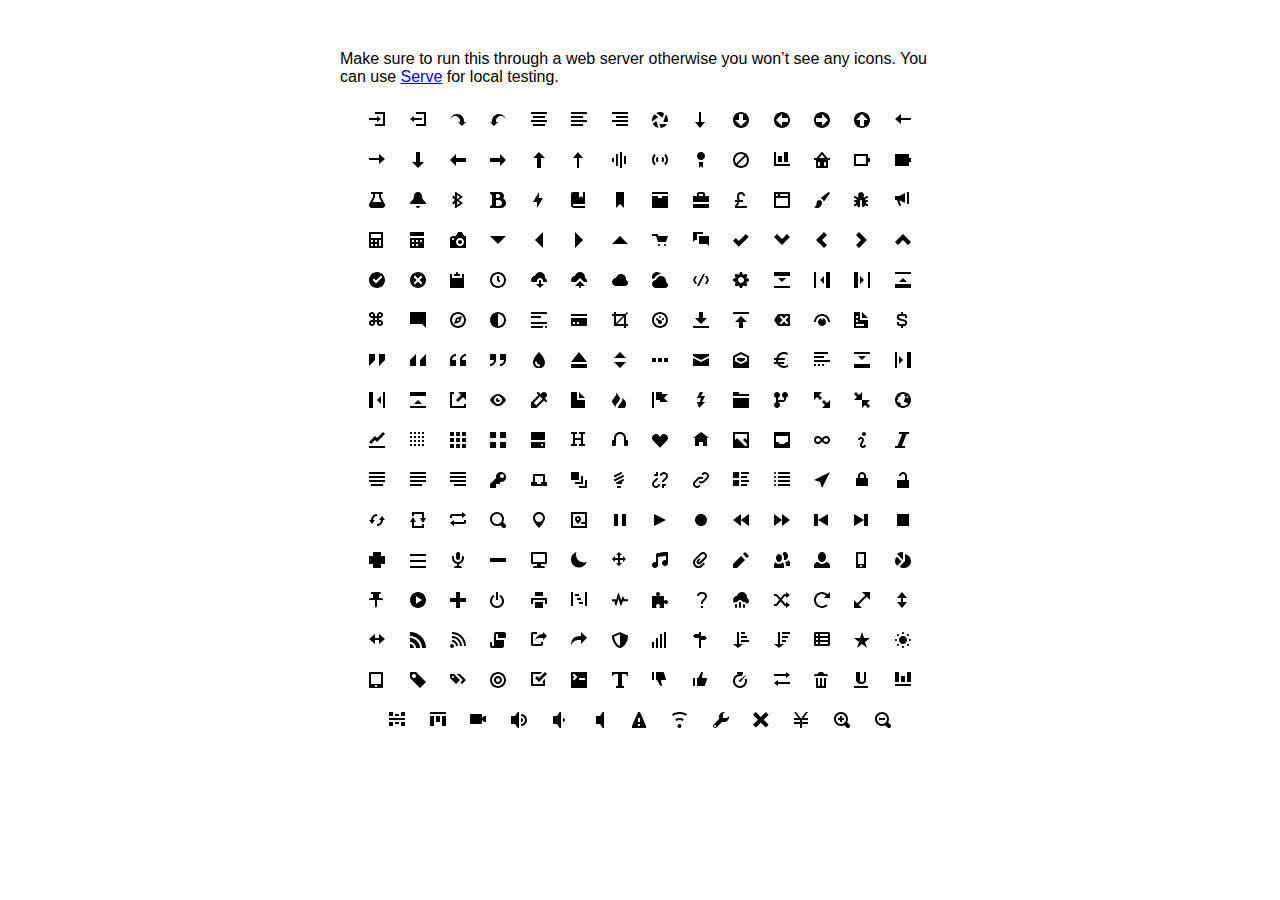
<file: open-iconic/sprite/open-iconic.html>
<!DOCTYPE html>
<html>
<head>
<meta charset="utf-8">
<style>
  body {
    font-family: 'Helvetica', sans-serif;
    margin: 50px 0;
  }

  .container {
    width: 600px;
    text-align: center;
    margin: 20px auto;
  }

  .intro {
    text-align: left;
  }

  .icon {

    margin: 10px;
    width: 16px;
    height: 16px;
  }
</style>
</head>
<body>

<div class="container">
  <p class='intro'>
    Make sure to run this through a web server otherwise you won&rsquo;t see any icons. You can use <a href="https://github.com/visionmedia/serve">Serve</a> for local testing.
  </p>
  <svg class="icon">
    <use xlink:href="open-iconic.svg#account-login"></use>
  </svg>

  <svg viewBox="0 0 8 8" class="icon">
    <use xlink:href="open-iconic.svg#account-logout"></use>
  </svg>

  <svg viewBox="0 0 8 8" class="icon">
    <use xlink:href="open-iconic.svg#action-redo"></use>
  </svg>

  <svg viewBox="0 0 8 8" class="icon">
    <use xlink:href="open-iconic.svg#action-undo"></use>
  </svg>

  <svg viewBox="0 0 8 8" class="icon">
    <use xlink:href="open-iconic.svg#align-center"></use>
  </svg>

  <svg viewBox="0 0 8 8" class="icon">
    <use xlink:href="open-iconic.svg#align-left"></use>
  </svg>

  <svg viewBox="0 0 8 8" class="icon">
    <use xlink:href="open-iconic.svg#align-right"></use>
  </svg>

  <svg viewBox="0 0 8 8" class="icon">
    <use xlink:href="open-iconic.svg#aperture"></use>
  </svg>

  <svg viewBox="0 0 8 8" class="icon">
    <use xlink:href="open-iconic.svg#arrow-bottom"></use>
  </svg>

  <svg viewBox="0 0 8 8" class="icon">
    <use xlink:href="open-iconic.svg#arrow-circle-bottom"></use>
  </svg>

  <svg viewBox="0 0 8 8" class="icon">
    <use xlink:href="open-iconic.svg#arrow-circle-left"></use>
  </svg>

  <svg viewBox="0 0 8 8" class="icon">
    <use xlink:href="open-iconic.svg#arrow-circle-right"></use>
  </svg>

  <svg viewBox="0 0 8 8" class="icon">
    <use xlink:href="open-iconic.svg#arrow-circle-top"></use>
  </svg>

  <svg viewBox="0 0 8 8" class="icon">
    <use xlink:href="open-iconic.svg#arrow-left"></use>
  </svg>

  <svg viewBox="0 0 8 8" class="icon">
    <use xlink:href="open-iconic.svg#arrow-right"></use>
  </svg>

  <svg viewBox="0 0 8 8" class="icon">
    <use xlink:href="open-iconic.svg#arrow-thick-bottom"></use>
  </svg>

  <svg viewBox="0 0 8 8" class="icon">
    <use xlink:href="open-iconic.svg#arrow-thick-left"></use>
  </svg>

  <svg viewBox="0 0 8 8" class="icon">
    <use xlink:href="open-iconic.svg#arrow-thick-right"></use>
  </svg>

  <svg viewBox="0 0 8 8" class="icon">
    <use xlink:href="open-iconic.svg#arrow-thick-top"></use>
  </svg>

  <svg viewBox="0 0 8 8" class="icon">
    <use xlink:href="open-iconic.svg#arrow-top"></use>
  </svg>

  <svg viewBox="0 0 8 8" class="icon">
    <use xlink:href="open-iconic.svg#audio-spectrum"></use>
  </svg>

  <svg viewBox="0 0 8 8" class="icon">
    <use xlink:href="open-iconic.svg#audio"></use>
  </svg>

  <svg viewBox="0 0 8 8" class="icon">
    <use xlink:href="open-iconic.svg#badge"></use>
  </svg>

  <svg viewBox="0 0 8 8" class="icon">
    <use xlink:href="open-iconic.svg#ban"></use>
  </svg>

  <svg viewBox="0 0 8 8" class="icon">
    <use xlink:href="open-iconic.svg#bar-chart"></use>
  </svg>

  <svg viewBox="0 0 8 8" class="icon">
    <use xlink:href="open-iconic.svg#basket"></use>
  </svg>

  <svg viewBox="0 0 8 8" class="icon">
    <use xlink:href="open-iconic.svg#battery-empty"></use>
  </svg>

  <svg viewBox="0 0 8 8" class="icon">
    <use xlink:href="open-iconic.svg#battery-full"></use>
  </svg>

  <svg viewBox="0 0 8 8" class="icon">
    <use xlink:href="open-iconic.svg#beaker"></use>
  </svg>

  <svg viewBox="0 0 8 8" class="icon">
    <use xlink:href="open-iconic.svg#bell"></use>
  </svg>

  <svg viewBox="0 0 8 8" class="icon">
    <use xlink:href="open-iconic.svg#bluetooth"></use>
  </svg>

  <svg viewBox="0 0 8 8" class="icon">
    <use xlink:href="open-iconic.svg#bold"></use>
  </svg>

  <svg viewBox="0 0 8 8" class="icon">
    <use xlink:href="open-iconic.svg#bolt"></use>
  </svg>

  <svg viewBox="0 0 8 8" class="icon">
    <use xlink:href="open-iconic.svg#book"></use>
  </svg>

  <svg viewBox="0 0 8 8" class="icon">
    <use xlink:href="open-iconic.svg#bookmark"></use>
  </svg>

  <svg viewBox="0 0 8 8" class="icon">
    <use xlink:href="open-iconic.svg#box"></use>
  </svg>

  <svg viewBox="0 0 8 8" class="icon">
    <use xlink:href="open-iconic.svg#briefcase"></use>
  </svg>

  <svg viewBox="0 0 8 8" class="icon">
    <use xlink:href="open-iconic.svg#british-pound"></use>
  </svg>

  <svg viewBox="0 0 8 8" class="icon">
    <use xlink:href="open-iconic.svg#browser"></use>
  </svg>

  <svg viewBox="0 0 8 8" class="icon">
    <use xlink:href="open-iconic.svg#brush"></use>
  </svg>

  <svg viewBox="0 0 8 8" class="icon">
    <use xlink:href="open-iconic.svg#bug"></use>
  </svg>

  <svg viewBox="0 0 8 8" class="icon">
    <use xlink:href="open-iconic.svg#bullhorn"></use>
  </svg>

  <svg viewBox="0 0 8 8" class="icon">
    <use xlink:href="open-iconic.svg#calculator"></use>
  </svg>

  <svg viewBox="0 0 8 8" class="icon">
    <use xlink:href="open-iconic.svg#calendar"></use>
  </svg>

  <svg viewBox="0 0 8 8" class="icon">
    <use xlink:href="open-iconic.svg#camera-slr"></use>
  </svg>

  <svg viewBox="0 0 8 8" class="icon">
    <use xlink:href="open-iconic.svg#caret-bottom"></use>
  </svg>

  <svg viewBox="0 0 8 8" class="icon">
    <use xlink:href="open-iconic.svg#caret-left"></use>
  </svg>

  <svg viewBox="0 0 8 8" class="icon">
    <use xlink:href="open-iconic.svg#caret-right"></use>
  </svg>

  <svg viewBox="0 0 8 8" class="icon">
    <use xlink:href="open-iconic.svg#caret-top"></use>
  </svg>

  <svg viewBox="0 0 8 8" class="icon">
    <use xlink:href="open-iconic.svg#cart"></use>
  </svg>

  <svg viewBox="0 0 8 8" class="icon">
    <use xlink:href="open-iconic.svg#chat"></use>
  </svg>

  <svg viewBox="0 0 8 8" class="icon">
    <use xlink:href="open-iconic.svg#check"></use>
  </svg>

  <svg viewBox="0 0 8 8" class="icon">
    <use xlink:href="open-iconic.svg#chevron-bottom"></use>
  </svg>

  <svg viewBox="0 0 8 8" class="icon">
    <use xlink:href="open-iconic.svg#chevron-left"></use>
  </svg>

  <svg viewBox="0 0 8 8" class="icon">
    <use xlink:href="open-iconic.svg#chevron-right"></use>
  </svg>

  <svg viewBox="0 0 8 8" class="icon">
    <use xlink:href="open-iconic.svg#chevron-top"></use>
  </svg>

  <svg viewBox="0 0 8 8" class="icon">
    <use xlink:href="open-iconic.svg#circle-check"></use>
  </svg>

  <svg viewBox="0 0 8 8" class="icon">
    <use xlink:href="open-iconic.svg#circle-x"></use>
  </svg>

  <svg viewBox="0 0 8 8" class="icon">
    <use xlink:href="open-iconic.svg#clipboard"></use>
  </svg>

  <svg viewBox="0 0 8 8" class="icon">
    <use xlink:href="open-iconic.svg#clock"></use>
  </svg>

  <svg viewBox="0 0 8 8" class="icon">
    <use xlink:href="open-iconic.svg#cloud-download"></use>
  </svg>

  <svg viewBox="0 0 8 8" class="icon">
    <use xlink:href="open-iconic.svg#cloud-upload"></use>
  </svg>

  <svg viewBox="0 0 8 8" class="icon">
    <use xlink:href="open-iconic.svg#cloud"></use>
  </svg>

  <svg viewBox="0 0 8 8" class="icon">
    <use xlink:href="open-iconic.svg#cloudy"></use>
  </svg>

  <svg viewBox="0 0 8 8" class="icon">
    <use xlink:href="open-iconic.svg#code"></use>
  </svg>

  <svg viewBox="0 0 8 8" class="icon">
    <use xlink:href="open-iconic.svg#cog"></use>
  </svg>

  <svg viewBox="0 0 8 8" class="icon">
    <use xlink:href="open-iconic.svg#collapse-down"></use>
  </svg>

  <svg viewBox="0 0 8 8" class="icon">
    <use xlink:href="open-iconic.svg#collapse-left"></use>
  </svg>

  <svg viewBox="0 0 8 8" class="icon">
    <use xlink:href="open-iconic.svg#collapse-right"></use>
  </svg>

  <svg viewBox="0 0 8 8" class="icon">
    <use xlink:href="open-iconic.svg#collapse-up"></use>
  </svg>

  <svg viewBox="0 0 8 8" class="icon">
    <use xlink:href="open-iconic.svg#command"></use>
  </svg>

  <svg viewBox="0 0 8 8" class="icon">
    <use xlink:href="open-iconic.svg#comment-square"></use>
  </svg>

  <svg viewBox="0 0 8 8" class="icon">
    <use xlink:href="open-iconic.svg#compass"></use>
  </svg>

  <svg viewBox="0 0 8 8" class="icon">
    <use xlink:href="open-iconic.svg#contrast"></use>
  </svg>

  <svg viewBox="0 0 8 8" class="icon">
    <use xlink:href="open-iconic.svg#copywriting"></use>
  </svg>

  <svg viewBox="0 0 8 8" class="icon">
    <use xlink:href="open-iconic.svg#credit-card"></use>
  </svg>

  <svg viewBox="0 0 8 8" class="icon">
    <use xlink:href="open-iconic.svg#crop"></use>
  </svg>

  <svg viewBox="0 0 8 8" class="icon">
    <use xlink:href="open-iconic.svg#dashboard"></use>
  </svg>

  <svg viewBox="0 0 8 8" class="icon">
    <use xlink:href="open-iconic.svg#data-transfer-download"></use>
  </svg>

  <svg viewBox="0 0 8 8" class="icon">
    <use xlink:href="open-iconic.svg#data-transfer-upload"></use>
  </svg>

  <svg viewBox="0 0 8 8" class="icon">
    <use xlink:href="open-iconic.svg#delete"></use>
  </svg>

  <svg viewBox="0 0 8 8" class="icon">
    <use xlink:href="open-iconic.svg#dial"></use>
  </svg>

  <svg viewBox="0 0 8 8" class="icon">
    <use xlink:href="open-iconic.svg#document"></use>
  </svg>

  <svg viewBox="0 0 8 8" class="icon">
    <use xlink:href="open-iconic.svg#dollar"></use>
  </svg>

  <svg viewBox="0 0 8 8" class="icon">
    <use xlink:href="open-iconic.svg#double-quote-sans-left"></use>
  </svg>

  <svg viewBox="0 0 8 8" class="icon">
    <use xlink:href="open-iconic.svg#double-quote-sans-right"></use>
  </svg>

  <svg viewBox="0 0 8 8" class="icon">
    <use xlink:href="open-iconic.svg#double-quote-serif-left"></use>
  </svg>

  <svg viewBox="0 0 8 8" class="icon">
    <use xlink:href="open-iconic.svg#double-quote-serif-right"></use>
  </svg>

  <svg viewBox="0 0 8 8" class="icon">
    <use xlink:href="open-iconic.svg#droplet"></use>
  </svg>

  <svg viewBox="0 0 8 8" class="icon">
    <use xlink:href="open-iconic.svg#eject"></use>
  </svg>

  <svg viewBox="0 0 8 8" class="icon">
    <use xlink:href="open-iconic.svg#elevator"></use>
  </svg>

  <svg viewBox="0 0 8 8" class="icon">
    <use xlink:href="open-iconic.svg#ellipses"></use>
  </svg>

  <svg viewBox="0 0 8 8" class="icon">
    <use xlink:href="open-iconic.svg#envelope-closed"></use>
  </svg>

  <svg viewBox="0 0 8 8" class="icon">
    <use xlink:href="open-iconic.svg#envelope-open"></use>
  </svg>

  <svg viewBox="0 0 8 8" class="icon">
    <use xlink:href="open-iconic.svg#euro"></use>
  </svg>

  <svg viewBox="0 0 8 8" class="icon">
    <use xlink:href="open-iconic.svg#excerpt"></use>
  </svg>

  <svg viewBox="0 0 8 8" class="icon">
    <use xlink:href="open-iconic.svg#expand-down"></use>
  </svg>

  <svg viewBox="0 0 8 8" class="icon">
    <use xlink:href="open-iconic.svg#expand-left"></use>
  </svg>

  <svg viewBox="0 0 8 8" class="icon">
    <use xlink:href="open-iconic.svg#expand-right"></use>
  </svg>

  <svg viewBox="0 0 8 8" class="icon">
    <use xlink:href="open-iconic.svg#expand-up"></use>
  </svg>

  <svg viewBox="0 0 8 8" class="icon">
    <use xlink:href="open-iconic.svg#external-link"></use>
  </svg>

  <svg viewBox="0 0 8 8" class="icon">
    <use xlink:href="open-iconic.svg#eye"></use>
  </svg>

  <svg viewBox="0 0 8 8" class="icon">
    <use xlink:href="open-iconic.svg#eyedropper"></use>
  </svg>

  <svg viewBox="0 0 8 8" class="icon">
    <use xlink:href="open-iconic.svg#file"></use>
  </svg>

  <svg viewBox="0 0 8 8" class="icon">
    <use xlink:href="open-iconic.svg#fire"></use>
  </svg>

  <svg viewBox="0 0 8 8" class="icon">
    <use xlink:href="open-iconic.svg#flag"></use>
  </svg>

  <svg viewBox="0 0 8 8" class="icon">
    <use xlink:href="open-iconic.svg#flash"></use>
  </svg>

  <svg viewBox="0 0 8 8" class="icon">
    <use xlink:href="open-iconic.svg#folder"></use>
  </svg>

  <svg viewBox="0 0 8 8" class="icon">
    <use xlink:href="open-iconic.svg#fork"></use>
  </svg>

  <svg viewBox="0 0 8 8" class="icon">
    <use xlink:href="open-iconic.svg#fullscreen-enter"></use>
  </svg>

  <svg viewBox="0 0 8 8" class="icon">
    <use xlink:href="open-iconic.svg#fullscreen-exit"></use>
  </svg>

  <svg viewBox="0 0 8 8" class="icon">
    <use xlink:href="open-iconic.svg#globe"></use>
  </svg>

  <svg viewBox="0 0 8 8" class="icon">
    <use xlink:href="open-iconic.svg#graph"></use>
  </svg>

  <svg viewBox="0 0 8 8" class="icon">
    <use xlink:href="open-iconic.svg#grid-four-up"></use>
  </svg>

  <svg viewBox="0 0 8 8" class="icon">
    <use xlink:href="open-iconic.svg#grid-three-up"></use>
  </svg>

  <svg viewBox="0 0 8 8" class="icon">
    <use xlink:href="open-iconic.svg#grid-two-up"></use>
  </svg>

  <svg viewBox="0 0 8 8" class="icon">
    <use xlink:href="open-iconic.svg#hard-drive"></use>
  </svg>

  <svg viewBox="0 0 8 8" class="icon">
    <use xlink:href="open-iconic.svg#header"></use>
  </svg>

  <svg viewBox="0 0 8 8" class="icon">
    <use xlink:href="open-iconic.svg#headphones"></use>
  </svg>

  <svg viewBox="0 0 8 8" class="icon">
    <use xlink:href="open-iconic.svg#heart"></use>
  </svg>

  <svg viewBox="0 0 8 8" class="icon">
    <use xlink:href="open-iconic.svg#home"></use>
  </svg>

  <svg viewBox="0 0 8 8" class="icon">
    <use xlink:href="open-iconic.svg#image"></use>
  </svg>

  <svg viewBox="0 0 8 8" class="icon">
    <use xlink:href="open-iconic.svg#inbox"></use>
  </svg>

  <svg viewBox="0 0 8 8" class="icon">
    <use xlink:href="open-iconic.svg#infinity"></use>
  </svg>

  <svg viewBox="0 0 8 8" class="icon">
    <use xlink:href="open-iconic.svg#info"></use>
  </svg>

  <svg viewBox="0 0 8 8" class="icon">
    <use xlink:href="open-iconic.svg#italic"></use>
  </svg>

  <svg viewBox="0 0 8 8" class="icon">
    <use xlink:href="open-iconic.svg#justify-center"></use>
  </svg>

  <svg viewBox="0 0 8 8" class="icon">
    <use xlink:href="open-iconic.svg#justify-left"></use>
  </svg>

  <svg viewBox="0 0 8 8" class="icon">
    <use xlink:href="open-iconic.svg#justify-right"></use>
  </svg>

  <svg viewBox="0 0 8 8" class="icon">
    <use xlink:href="open-iconic.svg#key"></use>
  </svg>

  <svg viewBox="0 0 8 8" class="icon">
    <use xlink:href="open-iconic.svg#laptop"></use>
  </svg>

  <svg viewBox="0 0 8 8" class="icon">
    <use xlink:href="open-iconic.svg#layers"></use>
  </svg>

  <svg viewBox="0 0 8 8" class="icon">
    <use xlink:href="open-iconic.svg#lightbulb"></use>
  </svg>

  <svg viewBox="0 0 8 8" class="icon">
    <use xlink:href="open-iconic.svg#link-broken"></use>
  </svg>

  <svg viewBox="0 0 8 8" class="icon">
    <use xlink:href="open-iconic.svg#link-intact"></use>
  </svg>

  <svg viewBox="0 0 8 8" class="icon">
    <use xlink:href="open-iconic.svg#list-rich"></use>
  </svg>

  <svg viewBox="0 0 8 8" class="icon">
    <use xlink:href="open-iconic.svg#list"></use>
  </svg>

  <svg viewBox="0 0 8 8" class="icon">
    <use xlink:href="open-iconic.svg#location"></use>
  </svg>

  <svg viewBox="0 0 8 8" class="icon">
    <use xlink:href="open-iconic.svg#lock-locked"></use>
  </svg>

  <svg viewBox="0 0 8 8" class="icon">
    <use xlink:href="open-iconic.svg#lock-unlocked"></use>
  </svg>

  <svg viewBox="0 0 8 8" class="icon">
    <use xlink:href="open-iconic.svg#loop-circular"></use>
  </svg>

  <svg viewBox="0 0 8 8" class="icon">
    <use xlink:href="open-iconic.svg#loop-square"></use>
  </svg>

  <svg viewBox="0 0 8 8" class="icon">
    <use xlink:href="open-iconic.svg#loop"></use>
  </svg>

  <svg viewBox="0 0 8 8" class="icon">
    <use xlink:href="open-iconic.svg#magnifying-glass"></use>
  </svg>

  <svg viewBox="0 0 8 8" class="icon">
    <use xlink:href="open-iconic.svg#map-marker"></use>
  </svg>

  <svg viewBox="0 0 8 8" class="icon">
    <use xlink:href="open-iconic.svg#map"></use>
  </svg>

  <svg viewBox="0 0 8 8" class="icon">
    <use xlink:href="open-iconic.svg#media-pause"></use>
  </svg>

  <svg viewBox="0 0 8 8" class="icon">
    <use xlink:href="open-iconic.svg#media-play"></use>
  </svg>

  <svg viewBox="0 0 8 8" class="icon">
    <use xlink:href="open-iconic.svg#media-record"></use>
  </svg>

  <svg viewBox="0 0 8 8" class="icon">
    <use xlink:href="open-iconic.svg#media-skip-backward"></use>
  </svg>

  <svg viewBox="0 0 8 8" class="icon">
    <use xlink:href="open-iconic.svg#media-skip-forward"></use>
  </svg>

  <svg viewBox="0 0 8 8" class="icon">
    <use xlink:href="open-iconic.svg#media-step-backward"></use>
  </svg>

  <svg viewBox="0 0 8 8" class="icon">
    <use xlink:href="open-iconic.svg#media-step-forward"></use>
  </svg>

  <svg viewBox="0 0 8 8" class="icon">
    <use xlink:href="open-iconic.svg#media-stop"></use>
  </svg>

  <svg viewBox="0 0 8 8" class="icon">
    <use xlink:href="open-iconic.svg#medical-cross"></use>
  </svg>

  <svg viewBox="0 0 8 8" class="icon">
    <use xlink:href="open-iconic.svg#menu"></use>
  </svg>

  <svg viewBox="0 0 8 8" class="icon">
    <use xlink:href="open-iconic.svg#microphone"></use>
  </svg>

  <svg viewBox="0 0 8 8" class="icon">
    <use xlink:href="open-iconic.svg#minus"></use>
  </svg>

  <svg viewBox="0 0 8 8" class="icon">
    <use xlink:href="open-iconic.svg#monitor"></use>
  </svg>

  <svg viewBox="0 0 8 8" class="icon">
    <use xlink:href="open-iconic.svg#moon"></use>
  </svg>

  <svg viewBox="0 0 8 8" class="icon">
    <use xlink:href="open-iconic.svg#move"></use>
  </svg>

  <svg viewBox="0 0 8 8" class="icon">
    <use xlink:href="open-iconic.svg#musical-note"></use>
  </svg>

  <svg viewBox="0 0 8 8" class="icon">
    <use xlink:href="open-iconic.svg#paperclip"></use>
  </svg>

  <svg viewBox="0 0 8 8" class="icon">
    <use xlink:href="open-iconic.svg#pencil"></use>
  </svg>

  <svg viewBox="0 0 8 8" class="icon">
    <use xlink:href="open-iconic.svg#people"></use>
  </svg>

  <svg viewBox="0 0 8 8" class="icon">
    <use xlink:href="open-iconic.svg#person"></use>
  </svg>

  <svg viewBox="0 0 8 8" class="icon">
    <use xlink:href="open-iconic.svg#phone"></use>
  </svg>

  <svg viewBox="0 0 8 8" class="icon">
    <use xlink:href="open-iconic.svg#pie-chart"></use>
  </svg>

  <svg viewBox="0 0 8 8" class="icon">
    <use xlink:href="open-iconic.svg#pin"></use>
  </svg>

  <svg viewBox="0 0 8 8" class="icon">
    <use xlink:href="open-iconic.svg#play-circle"></use>
  </svg>

  <svg viewBox="0 0 8 8" class="icon">
    <use xlink:href="open-iconic.svg#plus"></use>
  </svg>

  <svg viewBox="0 0 8 8" class="icon">
    <use xlink:href="open-iconic.svg#power-standby"></use>
  </svg>

  <svg viewBox="0 0 8 8" class="icon">
    <use xlink:href="open-iconic.svg#print"></use>
  </svg>

  <svg viewBox="0 0 8 8" class="icon">
    <use xlink:href="open-iconic.svg#project"></use>
  </svg>

  <svg viewBox="0 0 8 8" class="icon">
    <use xlink:href="open-iconic.svg#pulse"></use>
  </svg>

  <svg viewBox="0 0 8 8" class="icon">
    <use xlink:href="open-iconic.svg#puzzle-piece"></use>
  </svg>

  <svg viewBox="0 0 8 8" class="icon">
    <use xlink:href="open-iconic.svg#question-mark"></use>
  </svg>

  <svg viewBox="0 0 8 8" class="icon">
    <use xlink:href="open-iconic.svg#rain"></use>
  </svg>

  <svg viewBox="0 0 8 8" class="icon">
    <use xlink:href="open-iconic.svg#random"></use>
  </svg>

  <svg viewBox="0 0 8 8" class="icon">
    <use xlink:href="open-iconic.svg#reload"></use>
  </svg>

  <svg viewBox="0 0 8 8" class="icon">
    <use xlink:href="open-iconic.svg#resize-both"></use>
  </svg>

  <svg viewBox="0 0 8 8" class="icon">
    <use xlink:href="open-iconic.svg#resize-height"></use>
  </svg>

  <svg viewBox="0 0 8 8" class="icon">
    <use xlink:href="open-iconic.svg#resize-width"></use>
  </svg>

  <svg viewBox="0 0 8 8" class="icon">
    <use xlink:href="open-iconic.svg#rss-alt"></use>
  </svg>

  <svg viewBox="0 0 8 8" class="icon">
    <use xlink:href="open-iconic.svg#rss"></use>
  </svg>

  <svg viewBox="0 0 8 8" class="icon">
    <use xlink:href="open-iconic.svg#script"></use>
  </svg>

  <svg viewBox="0 0 8 8" class="icon">
    <use xlink:href="open-iconic.svg#share-boxed"></use>
  </svg>

  <svg viewBox="0 0 8 8" class="icon">
    <use xlink:href="open-iconic.svg#share"></use>
  </svg>

  <svg viewBox="0 0 8 8" class="icon">
    <use xlink:href="open-iconic.svg#shield"></use>
  </svg>

  <svg viewBox="0 0 8 8" class="icon">
    <use xlink:href="open-iconic.svg#signal"></use>
  </svg>

  <svg viewBox="0 0 8 8" class="icon">
    <use xlink:href="open-iconic.svg#signpost"></use>
  </svg>

  <svg viewBox="0 0 8 8" class="icon">
    <use xlink:href="open-iconic.svg#sort-ascending"></use>
  </svg>

  <svg viewBox="0 0 8 8" class="icon">
    <use xlink:href="open-iconic.svg#sort-descending"></use>
  </svg>

  <svg viewBox="0 0 8 8" class="icon">
    <use xlink:href="open-iconic.svg#spreadsheet"></use>
  </svg>

  <svg viewBox="0 0 8 8" class="icon">
    <use xlink:href="open-iconic.svg#star"></use>
  </svg>

  <svg viewBox="0 0 8 8" class="icon">
    <use xlink:href="open-iconic.svg#sun"></use>
  </svg>

  <svg viewBox="0 0 8 8" class="icon">
    <use xlink:href="open-iconic.svg#tablet"></use>
  </svg>

  <svg viewBox="0 0 8 8" class="icon">
    <use xlink:href="open-iconic.svg#tag"></use>
  </svg>

  <svg viewBox="0 0 8 8" class="icon">
    <use xlink:href="open-iconic.svg#tags"></use>
  </svg>

  <svg viewBox="0 0 8 8" class="icon">
    <use xlink:href="open-iconic.svg#target"></use>
  </svg>

  <svg viewBox="0 0 8 8" class="icon">
    <use xlink:href="open-iconic.svg#task"></use>
  </svg>

  <svg viewBox="0 0 8 8" class="icon">
    <use xlink:href="open-iconic.svg#terminal"></use>
  </svg>

  <svg viewBox="0 0 8 8" class="icon">
    <use xlink:href="open-iconic.svg#text"></use>
  </svg>

  <svg viewBox="0 0 8 8" class="icon">
    <use xlink:href="open-iconic.svg#thumb-down"></use>
  </svg>

  <svg viewBox="0 0 8 8" class="icon">
    <use xlink:href="open-iconic.svg#thumb-up"></use>
  </svg>

  <svg viewBox="0 0 8 8" class="icon">
    <use xlink:href="open-iconic.svg#timer"></use>
  </svg>

  <svg viewBox="0 0 8 8" class="icon">
    <use xlink:href="open-iconic.svg#transfer"></use>
  </svg>

  <svg viewBox="0 0 8 8" class="icon">
    <use xlink:href="open-iconic.svg#trash"></use>
  </svg>

  <svg viewBox="0 0 8 8" class="icon">
    <use xlink:href="open-iconic.svg#underline"></use>
  </svg>

  <svg viewBox="0 0 8 8" class="icon">
    <use xlink:href="open-iconic.svg#vertical-align-bottom"></use>
  </svg>

  <svg viewBox="0 0 8 8" class="icon">
    <use xlink:href="open-iconic.svg#vertical-align-center"></use>
  </svg>

  <svg viewBox="0 0 8 8" class="icon">
    <use xlink:href="open-iconic.svg#vertical-align-top"></use>
  </svg>

  <svg viewBox="0 0 8 8" class="icon">
    <use xlink:href="open-iconic.svg#video"></use>
  </svg>

  <svg viewBox="0 0 8 8" class="icon">
    <use xlink:href="open-iconic.svg#volume-high"></use>
  </svg>

  <svg viewBox="0 0 8 8" class="icon">
    <use xlink:href="open-iconic.svg#volume-low"></use>
  </svg>

  <svg viewBox="0 0 8 8" class="icon">
    <use xlink:href="open-iconic.svg#volume-off"></use>
  </svg>

  <svg viewBox="0 0 8 8" class="icon">
    <use xlink:href="open-iconic.svg#warning"></use>
  </svg>

  <svg viewBox="0 0 8 8" class="icon">
    <use xlink:href="open-iconic.svg#wifi"></use>
  </svg>

  <svg viewBox="0 0 8 8" class="icon">
    <use xlink:href="open-iconic.svg#wrench"></use>
  </svg>

  <svg viewBox="0 0 8 8" class="icon">
    <use xlink:href="open-iconic.svg#x"></use>
  </svg>

  <svg viewBox="0 0 8 8" class="icon">
    <use xlink:href="open-iconic.svg#yen"></use>
  </svg>

  <svg viewBox="0 0 8 8" class="icon">
    <use xlink:href="open-iconic.svg#zoom-in"></use>
  </svg>

  <svg viewBox="0 0 8 8" class="icon">
    <use xlink:href="open-iconic.svg#zoom-out"></use>
  </svg>

</div>
</body>
</html>
</file>
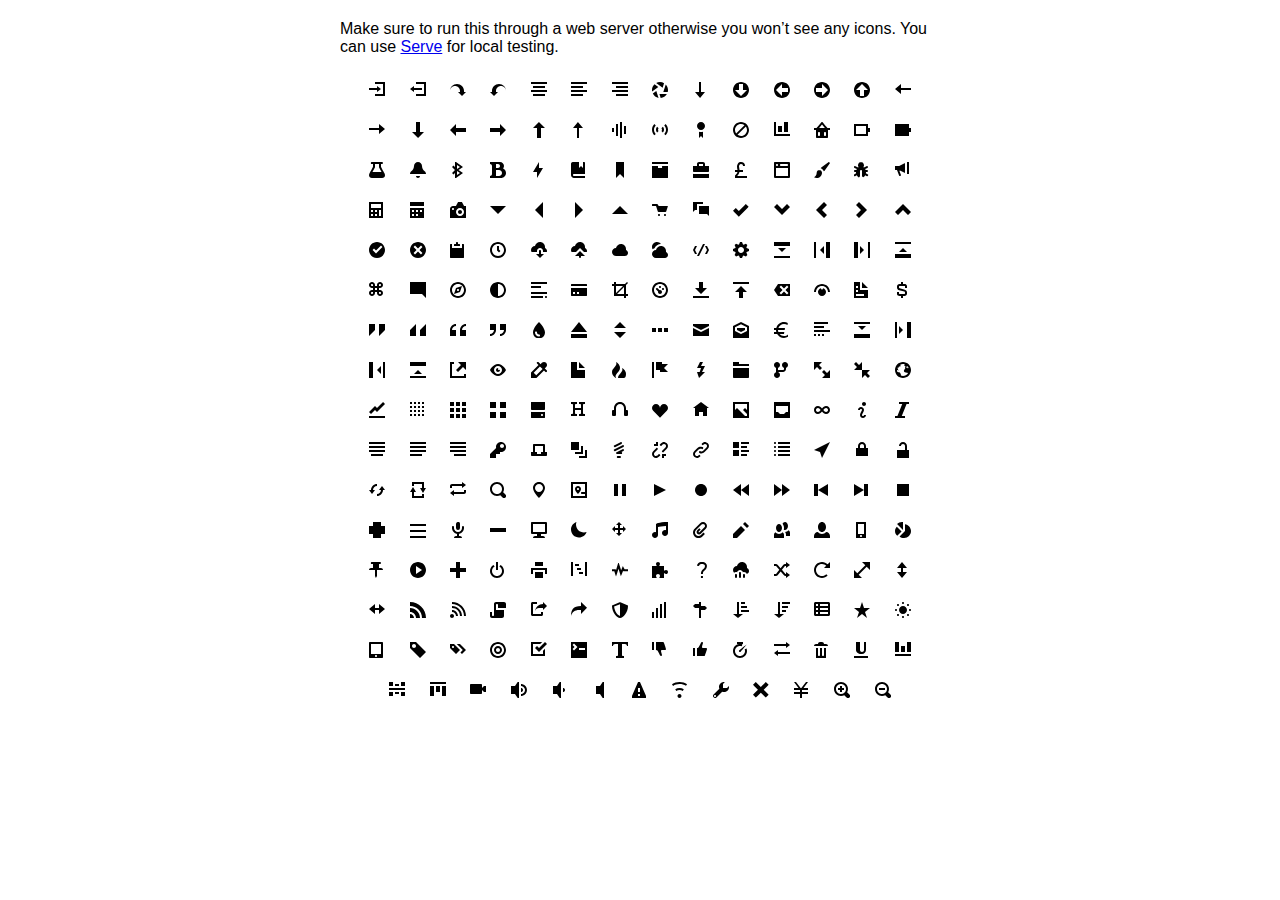
<file: open-iconic/sprite/sprite.html>
<!DOCTYPE html>
<html>
<head>
<meta charset="utf-8">
<style>
  body {
    font-family: Helvetica, sans-serif;
  }

  .container {
    width: 600px;
    text-align: center;
    margin: 20px auto;
  }

  .message {
    text-align: left;
  }

  .icon {
    display: inline-block;
    margin: 10px;
    width: 16px;
    height: 16px;
  }
</style>
</head>
<body>

<div class="container">
  <p class="message">Make sure to run this through a web server otherwise you won&rsquo;t see any icons. You can use <a href="https://github.com/visionmedia/serve">Serve</a> for local testing.</p>
  <svg class="icon">
    <use xlink:href="sprite.svg#account-login"></use>
  </svg>

  <svg class="icon">
    <use xlink:href="sprite.svg#account-logout"></use>
  </svg>

  <svg class="icon">
    <use xlink:href="sprite.svg#action-redo"></use>
  </svg>

  <svg class="icon">
    <use xlink:href="sprite.svg#action-undo"></use>
  </svg>

  <svg class="icon">
    <use xlink:href="sprite.svg#align-center"></use>
  </svg>

  <svg class="icon">
    <use xlink:href="sprite.svg#align-left"></use>
  </svg>

  <svg class="icon">
    <use xlink:href="sprite.svg#align-right"></use>
  </svg>

  <svg class="icon">
    <use xlink:href="sprite.svg#aperture"></use>
  </svg>

  <svg class="icon">
    <use xlink:href="sprite.svg#arrow-bottom"></use>
  </svg>

  <svg class="icon">
    <use xlink:href="sprite.svg#arrow-circle-bottom"></use>
  </svg>

  <svg class="icon">
    <use xlink:href="sprite.svg#arrow-circle-left"></use>
  </svg>

  <svg class="icon">
    <use xlink:href="sprite.svg#arrow-circle-right"></use>
  </svg>

  <svg class="icon">
    <use xlink:href="sprite.svg#arrow-circle-top"></use>
  </svg>

  <svg class="icon">
    <use xlink:href="sprite.svg#arrow-left"></use>
  </svg>

  <svg class="icon">
    <use xlink:href="sprite.svg#arrow-right"></use>
  </svg>

  <svg class="icon">
    <use xlink:href="sprite.svg#arrow-thick-bottom"></use>
  </svg>

  <svg class="icon">
    <use xlink:href="sprite.svg#arrow-thick-left"></use>
  </svg>

  <svg class="icon">
    <use xlink:href="sprite.svg#arrow-thick-right"></use>
  </svg>

  <svg class="icon">
    <use xlink:href="sprite.svg#arrow-thick-top"></use>
  </svg>

  <svg class="icon">
    <use xlink:href="sprite.svg#arrow-top"></use>
  </svg>

  <svg class="icon">
    <use xlink:href="sprite.svg#audio-spectrum"></use>
  </svg>

  <svg class="icon">
    <use xlink:href="sprite.svg#audio"></use>
  </svg>

  <svg class="icon">
    <use xlink:href="sprite.svg#badge"></use>
  </svg>

  <svg class="icon">
    <use xlink:href="sprite.svg#ban"></use>
  </svg>

  <svg class="icon">
    <use xlink:href="sprite.svg#bar-chart"></use>
  </svg>

  <svg class="icon">
    <use xlink:href="sprite.svg#basket"></use>
  </svg>

  <svg class="icon">
    <use xlink:href="sprite.svg#battery-empty"></use>
  </svg>

  <svg class="icon">
    <use xlink:href="sprite.svg#battery-full"></use>
  </svg>

  <svg class="icon">
    <use xlink:href="sprite.svg#beaker"></use>
  </svg>

  <svg class="icon">
    <use xlink:href="sprite.svg#bell"></use>
  </svg>

  <svg class="icon">
    <use xlink:href="sprite.svg#bluetooth"></use>
  </svg>

  <svg class="icon">
    <use xlink:href="sprite.svg#bold"></use>
  </svg>

  <svg class="icon">
    <use xlink:href="sprite.svg#bolt"></use>
  </svg>

  <svg class="icon">
    <use xlink:href="sprite.svg#book"></use>
  </svg>

  <svg class="icon">
    <use xlink:href="sprite.svg#bookmark"></use>
  </svg>

  <svg class="icon">
    <use xlink:href="sprite.svg#box"></use>
  </svg>

  <svg class="icon">
    <use xlink:href="sprite.svg#briefcase"></use>
  </svg>

  <svg class="icon">
    <use xlink:href="sprite.svg#british-pound"></use>
  </svg>

  <svg class="icon">
    <use xlink:href="sprite.svg#browser"></use>
  </svg>

  <svg class="icon">
    <use xlink:href="sprite.svg#brush"></use>
  </svg>

  <svg class="icon">
    <use xlink:href="sprite.svg#bug"></use>
  </svg>

  <svg class="icon">
    <use xlink:href="sprite.svg#bullhorn"></use>
  </svg>

  <svg class="icon">
    <use xlink:href="sprite.svg#calculator"></use>
  </svg>

  <svg class="icon">
    <use xlink:href="sprite.svg#calendar"></use>
  </svg>

  <svg class="icon">
    <use xlink:href="sprite.svg#camera-slr"></use>
  </svg>

  <svg class="icon">
    <use xlink:href="sprite.svg#caret-bottom"></use>
  </svg>

  <svg class="icon">
    <use xlink:href="sprite.svg#caret-left"></use>
  </svg>

  <svg class="icon">
    <use xlink:href="sprite.svg#caret-right"></use>
  </svg>

  <svg class="icon">
    <use xlink:href="sprite.svg#caret-top"></use>
  </svg>

  <svg class="icon">
    <use xlink:href="sprite.svg#cart"></use>
  </svg>

  <svg class="icon">
    <use xlink:href="sprite.svg#chat"></use>
  </svg>

  <svg class="icon">
    <use xlink:href="sprite.svg#check"></use>
  </svg>

  <svg class="icon">
    <use xlink:href="sprite.svg#chevron-bottom"></use>
  </svg>

  <svg class="icon">
    <use xlink:href="sprite.svg#chevron-left"></use>
  </svg>

  <svg class="icon">
    <use xlink:href="sprite.svg#chevron-right"></use>
  </svg>

  <svg class="icon">
    <use xlink:href="sprite.svg#chevron-top"></use>
  </svg>

  <svg class="icon">
    <use xlink:href="sprite.svg#circle-check"></use>
  </svg>

  <svg class="icon">
    <use xlink:href="sprite.svg#circle-x"></use>
  </svg>

  <svg class="icon">
    <use xlink:href="sprite.svg#clipboard"></use>
  </svg>

  <svg class="icon">
    <use xlink:href="sprite.svg#clock"></use>
  </svg>

  <svg class="icon">
    <use xlink:href="sprite.svg#cloud-download"></use>
  </svg>

  <svg class="icon">
    <use xlink:href="sprite.svg#cloud-upload"></use>
  </svg>

  <svg class="icon">
    <use xlink:href="sprite.svg#cloud"></use>
  </svg>

  <svg class="icon">
    <use xlink:href="sprite.svg#cloudy"></use>
  </svg>

  <svg class="icon">
    <use xlink:href="sprite.svg#code"></use>
  </svg>

  <svg class="icon">
    <use xlink:href="sprite.svg#cog"></use>
  </svg>

  <svg class="icon">
    <use xlink:href="sprite.svg#collapse-down"></use>
  </svg>

  <svg class="icon">
    <use xlink:href="sprite.svg#collapse-left"></use>
  </svg>

  <svg class="icon">
    <use xlink:href="sprite.svg#collapse-right"></use>
  </svg>

  <svg class="icon">
    <use xlink:href="sprite.svg#collapse-up"></use>
  </svg>

  <svg class="icon">
    <use xlink:href="sprite.svg#command"></use>
  </svg>

  <svg class="icon">
    <use xlink:href="sprite.svg#comment-square"></use>
  </svg>

  <svg class="icon">
    <use xlink:href="sprite.svg#compass"></use>
  </svg>

  <svg class="icon">
    <use xlink:href="sprite.svg#contrast"></use>
  </svg>

  <svg class="icon">
    <use xlink:href="sprite.svg#copywriting"></use>
  </svg>

  <svg class="icon">
    <use xlink:href="sprite.svg#credit-card"></use>
  </svg>

  <svg class="icon">
    <use xlink:href="sprite.svg#crop"></use>
  </svg>

  <svg class="icon">
    <use xlink:href="sprite.svg#dashboard"></use>
  </svg>

  <svg class="icon">
    <use xlink:href="sprite.svg#data-transfer-download"></use>
  </svg>

  <svg class="icon">
    <use xlink:href="sprite.svg#data-transfer-upload"></use>
  </svg>

  <svg class="icon">
    <use xlink:href="sprite.svg#delete"></use>
  </svg>

  <svg class="icon">
    <use xlink:href="sprite.svg#dial"></use>
  </svg>

  <svg class="icon">
    <use xlink:href="sprite.svg#document"></use>
  </svg>

  <svg class="icon">
    <use xlink:href="sprite.svg#dollar"></use>
  </svg>

  <svg class="icon">
    <use xlink:href="sprite.svg#double-quote-sans-left"></use>
  </svg>

  <svg class="icon">
    <use xlink:href="sprite.svg#double-quote-sans-right"></use>
  </svg>

  <svg class="icon">
    <use xlink:href="sprite.svg#double-quote-serif-left"></use>
  </svg>

  <svg class="icon">
    <use xlink:href="sprite.svg#double-quote-serif-right"></use>
  </svg>

  <svg class="icon">
    <use xlink:href="sprite.svg#droplet"></use>
  </svg>

  <svg class="icon">
    <use xlink:href="sprite.svg#eject"></use>
  </svg>

  <svg class="icon">
    <use xlink:href="sprite.svg#elevator"></use>
  </svg>

  <svg class="icon">
    <use xlink:href="sprite.svg#ellipses"></use>
  </svg>

  <svg class="icon">
    <use xlink:href="sprite.svg#envelope-closed"></use>
  </svg>

  <svg class="icon">
    <use xlink:href="sprite.svg#envelope-open"></use>
  </svg>

  <svg class="icon">
    <use xlink:href="sprite.svg#euro"></use>
  </svg>

  <svg class="icon">
    <use xlink:href="sprite.svg#excerpt"></use>
  </svg>

  <svg class="icon">
    <use xlink:href="sprite.svg#expand-down"></use>
  </svg>

  <svg class="icon">
    <use xlink:href="sprite.svg#expand-left"></use>
  </svg>

  <svg class="icon">
    <use xlink:href="sprite.svg#expand-right"></use>
  </svg>

  <svg class="icon">
    <use xlink:href="sprite.svg#expand-up"></use>
  </svg>

  <svg class="icon">
    <use xlink:href="sprite.svg#external-link"></use>
  </svg>

  <svg class="icon">
    <use xlink:href="sprite.svg#eye"></use>
  </svg>

  <svg class="icon">
    <use xlink:href="sprite.svg#eyedropper"></use>
  </svg>

  <svg class="icon">
    <use xlink:href="sprite.svg#file"></use>
  </svg>

  <svg class="icon">
    <use xlink:href="sprite.svg#fire"></use>
  </svg>

  <svg class="icon">
    <use xlink:href="sprite.svg#flag"></use>
  </svg>

  <svg class="icon">
    <use xlink:href="sprite.svg#flash"></use>
  </svg>

  <svg class="icon">
    <use xlink:href="sprite.svg#folder"></use>
  </svg>

  <svg class="icon">
    <use xlink:href="sprite.svg#fork"></use>
  </svg>

  <svg class="icon">
    <use xlink:href="sprite.svg#fullscreen-enter"></use>
  </svg>

  <svg class="icon">
    <use xlink:href="sprite.svg#fullscreen-exit"></use>
  </svg>

  <svg class="icon">
    <use xlink:href="sprite.svg#globe"></use>
  </svg>

  <svg class="icon">
    <use xlink:href="sprite.svg#graph"></use>
  </svg>

  <svg class="icon">
    <use xlink:href="sprite.svg#grid-four-up"></use>
  </svg>

  <svg class="icon">
    <use xlink:href="sprite.svg#grid-three-up"></use>
  </svg>

  <svg class="icon">
    <use xlink:href="sprite.svg#grid-two-up"></use>
  </svg>

  <svg class="icon">
    <use xlink:href="sprite.svg#hard-drive"></use>
  </svg>

  <svg class="icon">
    <use xlink:href="sprite.svg#header"></use>
  </svg>

  <svg class="icon">
    <use xlink:href="sprite.svg#headphones"></use>
  </svg>

  <svg class="icon">
    <use xlink:href="sprite.svg#heart"></use>
  </svg>

  <svg class="icon">
    <use xlink:href="sprite.svg#home"></use>
  </svg>

  <svg class="icon">
    <use xlink:href="sprite.svg#image"></use>
  </svg>

  <svg class="icon">
    <use xlink:href="sprite.svg#inbox"></use>
  </svg>

  <svg class="icon">
    <use xlink:href="sprite.svg#infinity"></use>
  </svg>

  <svg class="icon">
    <use xlink:href="sprite.svg#info"></use>
  </svg>

  <svg class="icon">
    <use xlink:href="sprite.svg#italic"></use>
  </svg>

  <svg class="icon">
    <use xlink:href="sprite.svg#justify-center"></use>
  </svg>

  <svg class="icon">
    <use xlink:href="sprite.svg#justify-left"></use>
  </svg>

  <svg class="icon">
    <use xlink:href="sprite.svg#justify-right"></use>
  </svg>

  <svg class="icon">
    <use xlink:href="sprite.svg#key"></use>
  </svg>

  <svg class="icon">
    <use xlink:href="sprite.svg#laptop"></use>
  </svg>

  <svg class="icon">
    <use xlink:href="sprite.svg#layers"></use>
  </svg>

  <svg class="icon">
    <use xlink:href="sprite.svg#lightbulb"></use>
  </svg>

  <svg class="icon">
    <use xlink:href="sprite.svg#link-broken"></use>
  </svg>

  <svg class="icon">
    <use xlink:href="sprite.svg#link-intact"></use>
  </svg>

  <svg class="icon">
    <use xlink:href="sprite.svg#list-rich"></use>
  </svg>

  <svg class="icon">
    <use xlink:href="sprite.svg#list"></use>
  </svg>

  <svg class="icon">
    <use xlink:href="sprite.svg#location"></use>
  </svg>

  <svg class="icon">
    <use xlink:href="sprite.svg#lock-locked"></use>
  </svg>

  <svg class="icon">
    <use xlink:href="sprite.svg#lock-unlocked"></use>
  </svg>

  <svg class="icon">
    <use xlink:href="sprite.svg#loop-circular"></use>
  </svg>

  <svg class="icon">
    <use xlink:href="sprite.svg#loop-square"></use>
  </svg>

  <svg class="icon">
    <use xlink:href="sprite.svg#loop"></use>
  </svg>

  <svg class="icon">
    <use xlink:href="sprite.svg#magnifying-glass"></use>
  </svg>

  <svg class="icon">
    <use xlink:href="sprite.svg#map-marker"></use>
  </svg>

  <svg class="icon">
    <use xlink:href="sprite.svg#map"></use>
  </svg>

  <svg class="icon">
    <use xlink:href="sprite.svg#media-pause"></use>
  </svg>

  <svg class="icon">
    <use xlink:href="sprite.svg#media-play"></use>
  </svg>

  <svg class="icon">
    <use xlink:href="sprite.svg#media-record"></use>
  </svg>

  <svg class="icon">
    <use xlink:href="sprite.svg#media-skip-backward"></use>
  </svg>

  <svg class="icon">
    <use xlink:href="sprite.svg#media-skip-forward"></use>
  </svg>

  <svg class="icon">
    <use xlink:href="sprite.svg#media-step-backward"></use>
  </svg>

  <svg class="icon">
    <use xlink:href="sprite.svg#media-step-forward"></use>
  </svg>

  <svg class="icon">
    <use xlink:href="sprite.svg#media-stop"></use>
  </svg>

  <svg class="icon">
    <use xlink:href="sprite.svg#medical-cross"></use>
  </svg>

  <svg class="icon">
    <use xlink:href="sprite.svg#menu"></use>
  </svg>

  <svg class="icon">
    <use xlink:href="sprite.svg#microphone"></use>
  </svg>

  <svg class="icon">
    <use xlink:href="sprite.svg#minus"></use>
  </svg>

  <svg class="icon">
    <use xlink:href="sprite.svg#monitor"></use>
  </svg>

  <svg class="icon">
    <use xlink:href="sprite.svg#moon"></use>
  </svg>

  <svg class="icon">
    <use xlink:href="sprite.svg#move"></use>
  </svg>

  <svg class="icon">
    <use xlink:href="sprite.svg#musical-note"></use>
  </svg>

  <svg class="icon">
    <use xlink:href="sprite.svg#paperclip"></use>
  </svg>

  <svg class="icon">
    <use xlink:href="sprite.svg#pencil"></use>
  </svg>

  <svg class="icon">
    <use xlink:href="sprite.svg#people"></use>
  </svg>

  <svg class="icon">
    <use xlink:href="sprite.svg#person"></use>
  </svg>

  <svg class="icon">
    <use xlink:href="sprite.svg#phone"></use>
  </svg>

  <svg class="icon">
    <use xlink:href="sprite.svg#pie-chart"></use>
  </svg>

  <svg class="icon">
    <use xlink:href="sprite.svg#pin"></use>
  </svg>

  <svg class="icon">
    <use xlink:href="sprite.svg#play-circle"></use>
  </svg>

  <svg class="icon">
    <use xlink:href="sprite.svg#plus"></use>
  </svg>

  <svg class="icon">
    <use xlink:href="sprite.svg#power-standby"></use>
  </svg>

  <svg class="icon">
    <use xlink:href="sprite.svg#print"></use>
  </svg>

  <svg class="icon">
    <use xlink:href="sprite.svg#project"></use>
  </svg>

  <svg class="icon">
    <use xlink:href="sprite.svg#pulse"></use>
  </svg>

  <svg class="icon">
    <use xlink:href="sprite.svg#puzzle-piece"></use>
  </svg>

  <svg class="icon">
    <use xlink:href="sprite.svg#question-mark"></use>
  </svg>

  <svg class="icon">
    <use xlink:href="sprite.svg#rain"></use>
  </svg>

  <svg class="icon">
    <use xlink:href="sprite.svg#random"></use>
  </svg>

  <svg class="icon">
    <use xlink:href="sprite.svg#reload"></use>
  </svg>

  <svg class="icon">
    <use xlink:href="sprite.svg#resize-both"></use>
  </svg>

  <svg class="icon">
    <use xlink:href="sprite.svg#resize-height"></use>
  </svg>

  <svg class="icon">
    <use xlink:href="sprite.svg#resize-width"></use>
  </svg>

  <svg class="icon">
    <use xlink:href="sprite.svg#rss-alt"></use>
  </svg>

  <svg class="icon">
    <use xlink:href="sprite.svg#rss"></use>
  </svg>

  <svg class="icon">
    <use xlink:href="sprite.svg#script"></use>
  </svg>

  <svg class="icon">
    <use xlink:href="sprite.svg#share-boxed"></use>
  </svg>

  <svg class="icon">
    <use xlink:href="sprite.svg#share"></use>
  </svg>

  <svg class="icon">
    <use xlink:href="sprite.svg#shield"></use>
  </svg>

  <svg class="icon">
    <use xlink:href="sprite.svg#signal"></use>
  </svg>

  <svg class="icon">
    <use xlink:href="sprite.svg#signpost"></use>
  </svg>

  <svg class="icon">
    <use xlink:href="sprite.svg#sort-ascending"></use>
  </svg>

  <svg class="icon">
    <use xlink:href="sprite.svg#sort-descending"></use>
  </svg>

  <svg class="icon">
    <use xlink:href="sprite.svg#spreadsheet"></use>
  </svg>

  <svg class="icon">
    <use xlink:href="sprite.svg#star"></use>
  </svg>

  <svg class="icon">
    <use xlink:href="sprite.svg#sun"></use>
  </svg>

  <svg class="icon">
    <use xlink:href="sprite.svg#tablet"></use>
  </svg>

  <svg class="icon">
    <use xlink:href="sprite.svg#tag"></use>
  </svg>

  <svg class="icon">
    <use xlink:href="sprite.svg#tags"></use>
  </svg>

  <svg class="icon">
    <use xlink:href="sprite.svg#target"></use>
  </svg>

  <svg class="icon">
    <use xlink:href="sprite.svg#task"></use>
  </svg>

  <svg class="icon">
    <use xlink:href="sprite.svg#terminal"></use>
  </svg>

  <svg class="icon">
    <use xlink:href="sprite.svg#text"></use>
  </svg>

  <svg class="icon">
    <use xlink:href="sprite.svg#thumb-down"></use>
  </svg>

  <svg class="icon">
    <use xlink:href="sprite.svg#thumb-up"></use>
  </svg>

  <svg class="icon">
    <use xlink:href="sprite.svg#timer"></use>
  </svg>

  <svg class="icon">
    <use xlink:href="sprite.svg#transfer"></use>
  </svg>

  <svg class="icon">
    <use xlink:href="sprite.svg#trash"></use>
  </svg>

  <svg class="icon">
    <use xlink:href="sprite.svg#underline"></use>
  </svg>

  <svg class="icon">
    <use xlink:href="sprite.svg#vertical-align-bottom"></use>
  </svg>

  <svg class="icon">
    <use xlink:href="sprite.svg#vertical-align-center"></use>
  </svg>

  <svg class="icon">
    <use xlink:href="sprite.svg#vertical-align-top"></use>
  </svg>

  <svg class="icon">
    <use xlink:href="sprite.svg#video"></use>
  </svg>

  <svg class="icon">
    <use xlink:href="sprite.svg#volume-high"></use>
  </svg>

  <svg class="icon">
    <use xlink:href="sprite.svg#volume-low"></use>
  </svg>

  <svg class="icon">
    <use xlink:href="sprite.svg#volume-off"></use>
  </svg>

  <svg class="icon">
    <use xlink:href="sprite.svg#warning"></use>
  </svg>

  <svg class="icon">
    <use xlink:href="sprite.svg#wifi"></use>
  </svg>

  <svg class="icon">
    <use xlink:href="sprite.svg#wrench"></use>
  </svg>

  <svg class="icon">
    <use xlink:href="sprite.svg#x"></use>
  </svg>

  <svg class="icon">
    <use xlink:href="sprite.svg#yen"></use>
  </svg>

  <svg class="icon">
    <use xlink:href="sprite.svg#zoom-in"></use>
  </svg>

  <svg class="icon">
    <use xlink:href="sprite.svg#zoom-out"></use>
  </svg>

</div>
</body>
</html>
</file>
